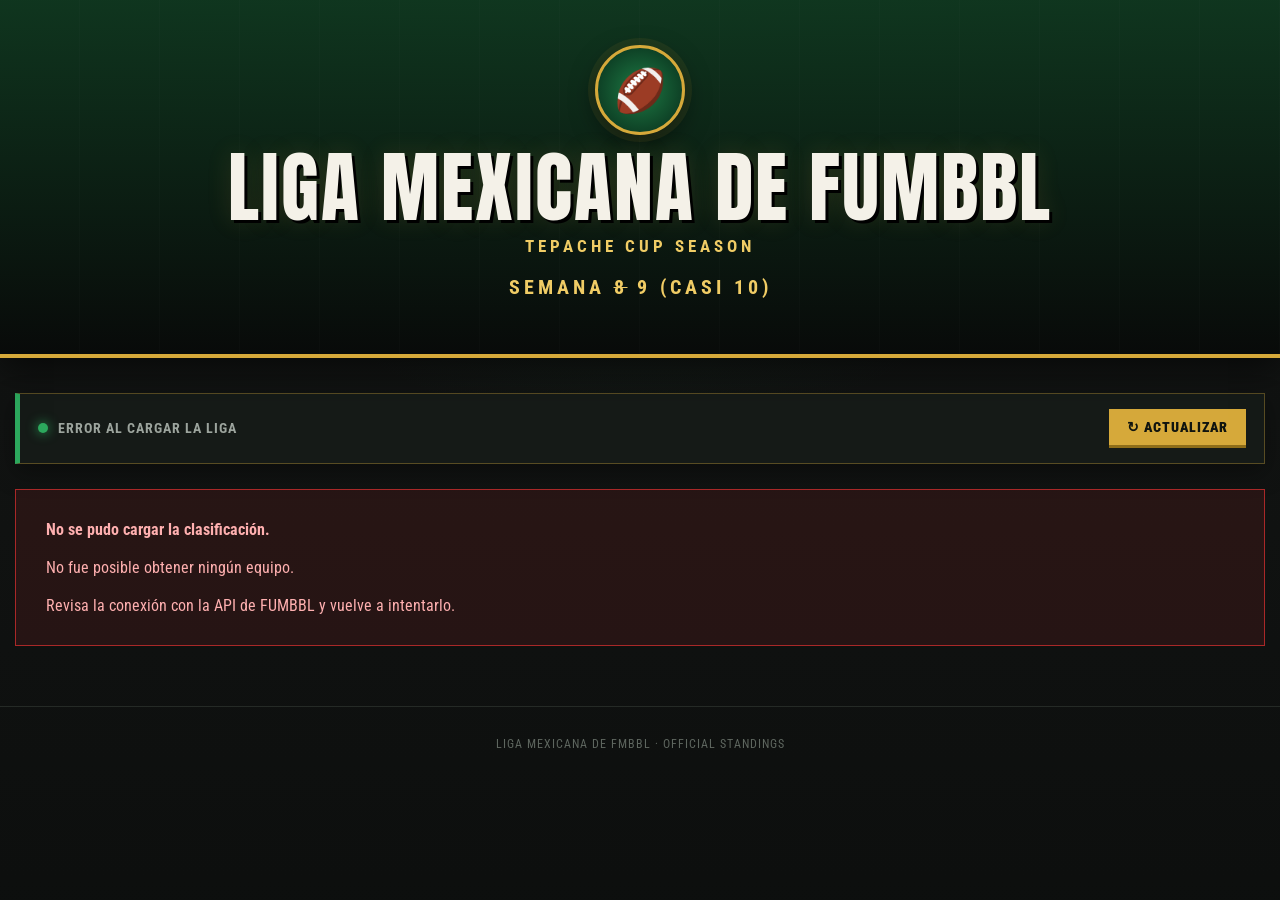
<file: liga/index.html>
<!DOCTYPE html>
<html lang="es">
<head>
    <meta charset="UTF-8">
    <meta name="viewport" content="width=device-width, initial-scale=1.0">

    <title>Liga Mexicana de FUMBBL — Standings</title>

    <style>
        @import url('https://fonts.googleapis.com/css2?family=Anton&family=Roboto+Condensed:wght@400;500;700;900&display=swap');

        :root {
            --bg: #080a09;
            --bg-light: #111512;
            --panel: #151a17;
            --panel-2: #1d231f;

            --green: #1e7b45;
            --green-light: #2ca85d;
            --green-dark: #0e4226;

            --gold: #d6a93a;
            --gold-light: #f0cc65;

            --red: #a92828;
            --red-light: #d33c3c;

            --white: #f4f1e8;
            --muted: #9ca49d;

            --border: rgba(214, 169, 58, .35);
        }

        * {
            box-sizing: border-box;
        }

        html {
            scroll-behavior: smooth;
        }

        body {
            margin: 0;
            min-height: 100vh;

            color: var(--white);
            background:
                radial-gradient(
                    circle at 50% -10%,
                    rgba(44, 168, 93, .20),
                    transparent 45%
                ),
                linear-gradient(
                    rgba(8, 10, 9, .95),
                    rgba(8, 10, 9, .98)
                ),
                repeating-linear-gradient(
                    90deg,
                    transparent 0,
                    transparent 48px,
                    rgba(255,255,255,.015) 49px,
                    transparent 50px
                );

            font-family: 'Roboto Condensed', sans-serif;
        }

        a.team-link {
            color: inherit;
            text-decoration: none;
        }

        a.team-link:hover {
            color: inherit;
            text-decoration: none;
        }


        /* ================================
           HEADER
        ================================= */

        .hero {
            position: relative;
            overflow: hidden;

            padding: 45px 20px 35px;

            text-align: center;

            background:
                linear-gradient(
                    180deg,
                    rgba(15, 55, 31, .95),
                    rgba(8, 10, 9, .98)
                );

            border-bottom: 4px solid var(--gold);
            box-shadow: 0 10px 35px rgba(0,0,0,.6);
        }

        .hero::before {
            content: "";

            position: absolute;
            inset: 0;

            background:
                repeating-linear-gradient(
                    90deg,
                    transparent 0,
                    transparent 79px,
                    rgba(255,255,255,.025) 80px
                );

            pointer-events: none;
        }

        .league-badge {
            position: relative;

            display: inline-flex;
            align-items: center;
            justify-content: center;

            width: 90px;
            height: 90px;

            margin-bottom: 15px;

            border: 3px solid var(--gold);
            border-radius: 50%;

            background:
                radial-gradient(
                    circle,
                    var(--green) 0%,
                    var(--green-dark) 70%
                );

            box-shadow:
                0 0 0 7px rgba(214,169,58,.08),
                0 8px 25px rgba(0,0,0,.5);

            font-size: 42px;
        }

        h1 {
            position: relative;

            margin: 0;

            font-family: 'Anton', sans-serif;
            font-size: clamp(42px, 8vw, 78px);
            font-weight: 400;
            line-height: .95;

            letter-spacing: 2px;
            text-transform: uppercase;

            color: var(--white);

            text-shadow:
                3px 3px 0 #000,
                0 0 25px rgba(214,169,58,.15);
        }

        .subtitle {
            position: relative;

            margin: 12px 0 0;

            color: var(--gold-light);

            font-size: 17px;
            font-weight: 700;
            letter-spacing: 4px;

            text-transform: uppercase;
        }

        /* ================================
           CONTENT
        ================================= */

        .container {
            width: min(1400px, calc(100% - 30px));
            margin: 35px auto 60px;
        }

        .toolbar {
            display: flex;
            align-items: center;
            justify-content: space-between;
            gap: 15px;

            margin-bottom: 25px;
            padding: 15px 18px;

            background: var(--panel);

            border: 1px solid var(--border);
            border-left: 5px solid var(--green-light);

            box-shadow: 0 8px 25px rgba(0,0,0,.35);
        }

        .status {
            display: flex;
            align-items: center;
            gap: 10px;

            color: var(--muted);
            font-size: 14px;
            font-weight: 700;
            letter-spacing: 1px;
            text-transform: uppercase;
        }

        .status-dot {
            width: 10px;
            height: 10px;

            border-radius: 50%;

            background: var(--green-light);

            box-shadow: 0 0 12px var(--green-light);
        }

        button {
            padding: 10px 18px;

            color: #10140f;

            background: var(--gold);

            border: 0;
            border-bottom: 3px solid #8e6d19;

            font-family: inherit;
            font-size: 14px;
            font-weight: 900;

            text-transform: uppercase;
            letter-spacing: 1px;

            cursor: pointer;

            transition: .2s ease;
        }

        button:hover {
            background: var(--gold-light);
            transform: translateY(-1px);
        }

        /* ================================
           GROUPS
        ================================= */

        .groups {
            display: grid;
            grid-template-columns: repeat(
                auto-fit,
                minmax(500px, 1fr)
            );

            gap: 28px;
        }

        .group {
            overflow: hidden;

            background: var(--panel);

            border: 1px solid var(--border);

            box-shadow:
                0 15px 40px rgba(0,0,0,.45);
        }

        .group-header {
            position: relative;

            display: flex;
            align-items: center;
            justify-content: space-between;

            padding: 17px 20px;

            background:
                linear-gradient(
                    135deg,
                    var(--green-dark),
                    var(--green)
                );

            border-bottom: 4px solid var(--gold);
        }

        .group-header::after {
            content: "";

            position: absolute;
            right: 0;
            top: 0;

            width: 35%;
            height: 100%;

            background:
                repeating-linear-gradient(
                    -45deg,
                    transparent 0,
                    transparent 12px,
                    rgba(255,255,255,.04) 13px,
                    transparent 14px
                );

            pointer-events: none;
        }

        .group-title {
            display: flex;
            align-items: center;
            gap: 14px;
        }

        .group-letter {
            display: flex;
            align-items: center;
            justify-content: center;

            width: 52px;
            height: 52px;

            color: #17130a;

            background: var(--gold);

            border: 3px solid #f1d57b;

            box-shadow: 3px 3px 0 #0b2415;

            font-family: 'Anton', sans-serif;
            font-size: 32px;
        }

        .group-name {
            font-family: 'Anton', sans-serif;
            font-size: 28px;
            letter-spacing: 1px;
            text-transform: uppercase;
        }

        .team-count {
            position: relative;
            z-index: 2;

            color: var(--gold-light);

            font-size: 13px;
            font-weight: 900;
            letter-spacing: 1px;
            text-transform: uppercase;
        }

        /* ================================
           TABLE
        ================================= */

        .table-wrapper {
            overflow-x: auto;
        }

        table {
            width: 100%;
            border-collapse: collapse;

            min-width: 650px;
        }

        thead {
            background: #0d100e;
        }

        th {
            padding: 11px 8px;

            color: var(--muted);

            border-bottom: 1px solid #303730;

            font-size: 11px;
            font-weight: 900;
            letter-spacing: 1px;

            text-align: center;
            text-transform: uppercase;
        }

        th.team-column {
            text-align: left;
            padding-left: 15px;
        }

        tbody tr {
            border-bottom: 1px solid rgba(255,255,255,.055);

            transition:
                background .15s ease,
                transform .15s ease;
        }

        tbody tr:hover {
            background: rgba(44,168,93,.08);
        }

        td {
            padding: 12px 7px;

            text-align: center;

            font-size: 14px;
            font-weight: 700;
        }

        td.team {
            width: 40%;

            text-align: left;
            padding-left: 15px;
        }

        /* ================================
           POSITION
        ================================= */

        .position {
            width: 42px;

            font-family: 'Anton', sans-serif;
            font-size: 22px;

            color: var(--muted);
        }

        tr:nth-child(1) .position {
            color: var(--gold-light);
        }

        tr:nth-child(2) .position,
        tr:nth-child(3) .position {
            color: #c7cec9;
        }

        /* ================================
           TEAM NAME
        ================================= */

        .team-name {
            color: var(--white);

            font-size: 16px;
            font-weight: 900;
        }

        .team-id {
            display: block;

            margin-top: 2px;

            color: #687169;

            font-size: 10px;
            font-weight: 400;
            letter-spacing: 1px;
        }

        /* ================================
           RECORD
        ================================= */

        .record {
            white-space: nowrap;
        }

        .wins {
            color: #5fd98b;
        }

        .ties {
            color: var(--gold-light);
        }

        .losses {
            color: #e66a6a;
        }

        .points {
            color: var(--gold-light);

            font-family: 'Anton', sans-serif;
            font-size: 20px;
        }

        .positive {
            color: #63d78c;
        }

        .negative {
            color: #ed7777;
        }

        /* ================================
           LOADING
        ================================= */

        .loading {
            padding: 70px 20px;

            text-align: center;
        }

        .ball {
            display: inline-flex;
            align-items: center;
            justify-content: center;

            width: 70px;
            height: 70px;

            margin-bottom: 18px;

            border-radius: 50%;

            background: #633b1d;

            border: 4px solid #a8733d;

            animation: pulse 1.2s infinite alternate;

            font-size: 30px;
        }

        @keyframes pulse {
            from {
                transform: scale(.95) rotate(-8deg);
            }

            to {
                transform: scale(1.05) rotate(8deg);
            }
        }

        .loading-text {
            color: var(--gold-light);

            font-family: 'Anton', sans-serif;
            font-size: 24px;
            letter-spacing: 2px;
            text-transform: uppercase;
        }

        .error {
            padding: 30px;

            color: #ffb0b0;

            background: rgba(169,40,40,.15);

            border: 1px solid var(--red);
        }

        /* ================================
           EMPTY GROUP
        ================================= */

        .empty {
            padding: 30px;

            color: var(--muted);

            text-align: center;
            font-style: italic;
        }

        /* ================================
           FOOTER
        ================================= */

        footer {
            padding: 30px 20px;

            color: #5e665f;

            border-top: 1px solid #252a26;

            text-align: center;

            font-size: 12px;
            letter-spacing: 1px;
            text-transform: uppercase;
        }

        /* ================================
           MOBILE
        ================================= */

        @media (max-width: 700px) {

            .container {
                width: calc(100% - 16px);
                margin-top: 20px;
            }

            .groups {
                grid-template-columns: 1fr;
            }

            .group {
                width: 100%;
            }

            .toolbar {
                align-items: flex-start;
                flex-direction: column;
            }

            .group-header {
                padding: 13px;
            }

            .group-name {
                font-size: 22px;
            }

            .group-letter {
                width: 44px;
                height: 44px;
                font-size: 27px;
            }
        }

        /* ================================
        SEPARACIÓN PLAYOFFS
        ================================ */

        .playoffs {
            margin-top: 60px;
            border-top: 5px solid var(--gold);
            box-shadow: 0 0 25px rgba(214,169,58,.12);
        }
    </style>
</head>

<body>

<header class="hero">

    <div class="league-badge">
        🏈
    </div>

    <h1>Liga Mexicana de FUMBBL</h1>

    <div class="subtitle">
        Tepache Cup Season </br> <h3>SEMANA <s>8</s> 9 (casi 10)</h3>
    </div>

</header>


<main class="container">

    <div class="toolbar">

        <div class="status">
            <span class="status-dot"></span>

            <span id="status">
                Cargando equipos...
            </span>
        </div>

        <button id="reload">
            ↻ Actualizar
        </button>

    </div>


    <div id="standings">

        <div class="loading">

            <div class="ball">
                🏈
            </div>

            <div class="loading-text">
                Preparando la liga...
            </div>

        </div>

    </div>

</main>


<footer>
    Liga Mexicana de FMBBL · Official Standings
</footer>


<script>

    /*
     * ============================================================
     * CONFIGURACIÓN
     * ============================================================
     */

    const API_URL = "https://fumbbl.com/api/team/get/";

    const TEAM_IDS = [
        1308201,
        1307737,
        1314345,
        1305842,
        1305108,
        1306832,
        1305357,
        1306035,
        1307727,
        1304939,
        1305185,
        1305475,
        1304924,
        1305193,
        1305109,
        1307740
    ];


    /*
     * ============================================================
     * OBTENER UN EQUIPO
     * ============================================================
     */

    async function fetchTeam(teamId) {

        const response = await fetch(
            `${API_URL}${teamId}`
        );

        if (!response.ok) {
            throw new Error(
                `HTTP ${response.status} para equipo ${teamId}`
            );
        }

        const team = await response.json();

        return normalizeTeam(team, teamId);
    }


    /*
     * ============================================================
     * NORMALIZAR DATOS
     * ============================================================
     *
     * htmlBio contiene la letra del grupo.
     *
     * Si no existe:
     *      Grupo A
     *
     */

    function normalizeTeam(team, requestedId) {

        const groupRaw =
            typeof team.bio.htmlBio === "string"
                ? team.bio.htmlBio.trim().toUpperCase()
                : "";

        const group =
            /^[A-Z]$/.test(groupRaw)
                ? groupRaw
                : "Z";



        const record = team.record || {};
        const td = team.record.td || {};
        const cas = team.record.cas || {};


        let wins = Number(record.wins) || 0;
        // Cedido
        if ([1305109].includes(team.id)) wins++; // ElCruzad0
        
        let ties = Number(record.ties) || 0;
        // Por los que no contestan.
        if ([1307727, 1307317].includes(team.id)) ties++; // TheEvilDrNo and Shinox
        
        let losses = Number(record.losses) || 0;
        // Cedido
        if ([1305357].includes(team.id)) losses++; // carlosmtnz
        
        const tdFor = Number(td.for) || 0;
        let tdAgainst = Number(td.against) || 0;

        let casFor = Number(cas.for) || 0;
        let casAgainst = Number(cas.against) || 0;

        if ([1314345].includes(team.id)) ties=ties + 2, losses = losses + 2, tdAgainst = tdAgainst + 4, casFor = casFor + 5, casAgainst = casAgainst + 4 ; // GotrekSlayer

        /*
         * Sistema de puntos:
         *
         * Victoria = 3
         * Empate   = 1
         * Derrota  = 0
         */

        const points =
            (wins * 3) + ties;


        return {

            id: team.id || requestedId,
            
            coach: team.coach.name || "",

            name:
                team.name ||
                `Equipo ${requestedId}`,

            group,

            wins,
            ties,
            losses,

            games:
                wins + ties + losses,

            points,

            tdFor,
            tdAgainst,

            tdDiff:
                tdFor - tdAgainst,

            casFor,
            casAgainst,

            casDiff:
                casFor - casAgainst,

            teamValue:
                Number(team.teamValue) || 0

        };
    }


    /*
     * ============================================================
     * ORDENAR CLASIFICACIÓN
     * ============================================================
     *
     * 1. Puntos
     * 2. Victorias
     * 3. Diferencia TD
     * 4. TD a favor
     * 5. Diferencia de bajas
     * 6. Bajas a favor
     * 7. Nombre
     *
     */

    function sortTeams(a, b) {

        return (

            b.points - a.points ||

            b.wins - a.wins ||

            b.tdDiff - a.tdDiff ||

            b.tdFor - a.tdFor ||

            b.casDiff - a.casDiff ||

            b.casFor - a.casFor ||

            a.name.localeCompare(
                b.name,
                "es"
            )

        );
    }


    /*
     * ============================================================
     * ESCAPAR HTML
     * ============================================================
     *
     * Evita insertar directamente contenido procedente
     * de la API en el HTML.
     *
     */

    function escapeHtml(value) {

        return String(value)
            .replaceAll("&", "&amp;")
            .replaceAll("<", "&lt;")
            .replaceAll(">", "&gt;")
            .replaceAll('"', "&quot;")
            .replaceAll("'", "&#039;");
    }


    /*
     * ============================================================
     * FORMATEAR DIFERENCIAS
     * ============================================================
     */

    function formatDifference(value) {

        if (value > 0) {

            return `
                <span class="positive">
                    +${value}
                </span>
            `;

        }

        if (value < 0) {

            return `
                <span class="negative">
                    ${value}
                </span>
            `;

        }

        return "0";
    }


    /*
     * ============================================================
     * CREAR TABLA DE GRUPO
     * ============================================================
     */

    function renderGroup(group, teams) {

        teams.sort(sortTeams);


        const rows = teams.length

            ? teams.map((team, index) => {

                return `

                    <tr>

                        <td class="position">
                            ${index + 1}
                        </td>


                        <td class="team">

                            <div class="team-name">
                                ${ (index + 1) < 3 ? "<span>⭐</span>":"" }<a class="team-link" href="https://fumbbl.com/t/${team.id}" target="_blank" rel="noopener noreferrer">${escapeHtml(team.name)}</a>
                            </div>

                            <span class="team-id">
                                #${team.coach}
                            </span>

                        </td>


                        <td>
                            ${team.games}
                        </td>


                        <td class="record">

                            <span class="wins">
                                ${team.wins}
                            </span>

                            -

                            <span class="ties">
                                ${team.ties}
                            </span>

                            -

                            <span class="losses">
                                ${team.losses}
                            </span>

                        </td>


                        <td class="points">
                            ${team.points}
                        </td>


                        <td>
                            ${team.tdFor}
                        </td>


                        <td>
                            ${team.tdAgainst}
                        </td>


                        <td>
                            ${formatDifference(team.tdDiff)}
                        </td>


                        <td>
                            ${team.casFor}
                        </td>


                        <td>
                            ${formatDifference(team.casDiff)}
                        </td>

                    </tr>

                `;

            }).join("")


            : `

                <tr>

                    <td
                        colspan="10"
                        class="empty"
                    >
                        No hay equipos registrados en este grupo.
                    </td>

                </tr>

            `;


        return `

            <section class="group">

                <div class="group-header">

                    <div class="group-title">

                        <div class="group-letter">
                            ${escapeHtml(group)}
                        </div>

                        <div class="group-name">
                            Grupo ${escapeHtml(group)}
                        </div>

                    </div>


                    <div class="team-count">

                        ${teams.length}
                        ${teams.length === 1
                            ? "equipo"
                            : "equipos"
                        }

                    </div>

                </div>


                <div class="table-wrapper">

                    <table>

                        <thead>

                            <tr>

                                <th>
                                    #
                                </th>

                                <th class="team-column">
                                    Equipo
                                </th>

                                <th>
                                    PJ
                                </th>

                                <th>
                                    G-E-P
                                </th>

                                <th>
                                    PTS
                                </th>

                                <th>
                                    TD+
                                </th>

                                <th>
                                    TD-
                                </th>

                                <th>
                                    DIF
                                </th>

                                <th>
                                    CAS+
                                </th>

                                <th>
                                    CAS DIF
                                </th>

                            </tr>

                        </thead>


                        <tbody>

                            ${rows}

                        </tbody>

                    </table>

                </div>

            </section>

        `;
    }


    /*
     * ============================================================
     * RENDER GENERAL
     * ============================================================
     */

    function renderStandings(teams) {

        const groups = {};


        /*
         * Crear grupos dinámicamente.
         *
         * Si aparece Grupo B, C, D, etc.,
         * se crea automáticamente.
         */

        teams.forEach(team => {

            if (!groups[team.group]) {
                groups[team.group] = [];
            }

            groups[team.group].push(team);

        });


        /*
         * Aseguramos que Grupo A exista,
         * incluso si ningún equipo tiene datos.
         */

        if (!groups.A) {
            groups.A = [];
        }


        /*
         * Orden alfabético de grupos:
         *
         * A
         * B
         * C
         * ...
         */

        const groupNames =
            Object.keys(groups)
                .sort((a, b) =>
                    a.localeCompare(b)
                );


                document.getElementById(
    "standings"
).innerHTML = `


<div class="groups">
    
    ${groupNames
        .map(group =>
        renderGroup(
            group,
            groups[group]
        )
    )
    .join("")
}

</div>

${renderPlayoffs(groups)}

`;
    }

    /*
 * ============================================================
 * CLASIFICADOS A PLAYOFFS
 * ============================================================
 */

function renderPlayoffs(groups) {

const qualified = [];

Object.keys(groups).forEach(group => {

    // Ordenar equipos del grupo
    const sorted = [...groups[group]].sort(sortTeams);

    // Clasificar primero y segundo
    sorted.slice(0, 2).forEach((team, index) => {

        qualified.push({
            ...team,
            groupPosition: index + 1,
            group: group
        });

    });

});

// Orden general de todos los clasificados
qualified.sort(sortTeams);

const rows = qualified.map((team, index) => {

    return `
        <tr>

            <td class="position">
                ${index + 1}
            </td>

            <td class="team">
                <div class="team-name">
                    <a class="team-link"
                       href="https://fumbbl.com/t/${team.id}"
                       target="_blank"
                       rel="noopener noreferrer">
                        ${escapeHtml(team.name)}
                    </a>
                </div>

                <span class="team-id">
                    #${escapeHtml(team.coach)}
                </span>
            </td>

            <td>
                Grupo ${escapeHtml(team.group)}
            </td>

            <td>
                ${team.groupPosition}°
            </td>

            <td class="points">
                ${team.points}
            </td>

            <td>
                ${team.wins}
            </td>

            <td>
                ${formatDifference(team.tdDiff)}
            </td>

        </tr>
    `;

}).join("");

return `

    <section class="group playoffs">

        <div class="group-header">

            <div class="group-title">

                <div class="group-letter">
                    🏆
                </div>

                <div class="group-name">
                    Clasificados a Playoffs
                </div>

            </div>

            <div class="team-count">
                ${qualified.length} clasificados
            </div>

        </div>

        <div class="table-wrapper">

            <table>

                <thead>
                    <tr>
                        <th>#</th>
                        <th class="team-column">Equipo</th>
                        <th>Grupo</th>
                        <th>Pos.</th>
                        <th>PTS</th>
                        <th>G</th>
                        <th>TD DIF</th>
                    </tr>
                </thead>

                <tbody>
                    ${rows}
                </tbody>

            </table>

        </div>

    </section>

`;
}

    /*
     * ============================================================
     * CARGAR TODOS LOS EQUIPOS
     * ============================================================
     */

    async function loadStandings() {

        const standings =
            document.getElementById(
                "standings"
            );

        const status =
            document.getElementById(
                "status"
            );


        standings.innerHTML = `

            <div class="loading">

                <div class="ball">
                    🏈
                </div>

                <div class="loading-text">
                    Consultando equipos...
                </div>

            </div>

        `;


        status.textContent =
            `Consultando ${TEAM_IDS.length} equipos...`;


        try {

            /*
             * Todas las peticiones se hacen en paralelo.
             */

            const results =
                await Promise.allSettled(

                    TEAM_IDS.map(
                        fetchTeam
                    )

                );


            const teams = [];

            const errors = [];


            results.forEach((result, index) => {

                if (
                    result.status === "fulfilled"
                ) {

                    teams.push(
                        result.value
                    );

                } else {

                    errors.push({
                        id: TEAM_IDS[index],
                        error: result.reason
                    });

                }

            });


            if (!teams.length) {

                throw new Error(
                    "No fue posible obtener ningún equipo."
                );

            }


            renderStandings(teams);


            status.textContent =
                `${teams.length} equipos cargados`;


            /*
             * Si alguna petición falló,
             * mostramos el aviso sin bloquear
             * las demás tablas.
             */

            if (errors.length) {

                status.textContent +=
                    ` · ${errors.length} con error`;

                console.warn(
                    "Equipos que no pudieron cargarse:",
                    errors
                );

            }

        } catch (error) {

            console.error(error);


            standings.innerHTML = `

                <div class="error">

                    <strong>
                        No se pudo cargar la clasificación.
                    </strong>

                    <br><br>

                    ${escapeHtml(
                        error.message
                    )}

                    <br><br>

                    Revisa la conexión con la API de FUMBBL
                    y vuelve a intentarlo.

                </div>

            `;


            status.textContent =
                "Error al cargar la liga";

        }

    }


    /*
     * ============================================================
     * BOTÓN ACTUALIZAR
     * ============================================================
     */

    document
        .getElementById("reload")
        .addEventListener(
            "click",
            loadStandings
        );


    /*
     * ============================================================
     * ARRANQUE
     * ============================================================
     */

    loadStandings();

</script>

</body>
</html>
</file>
